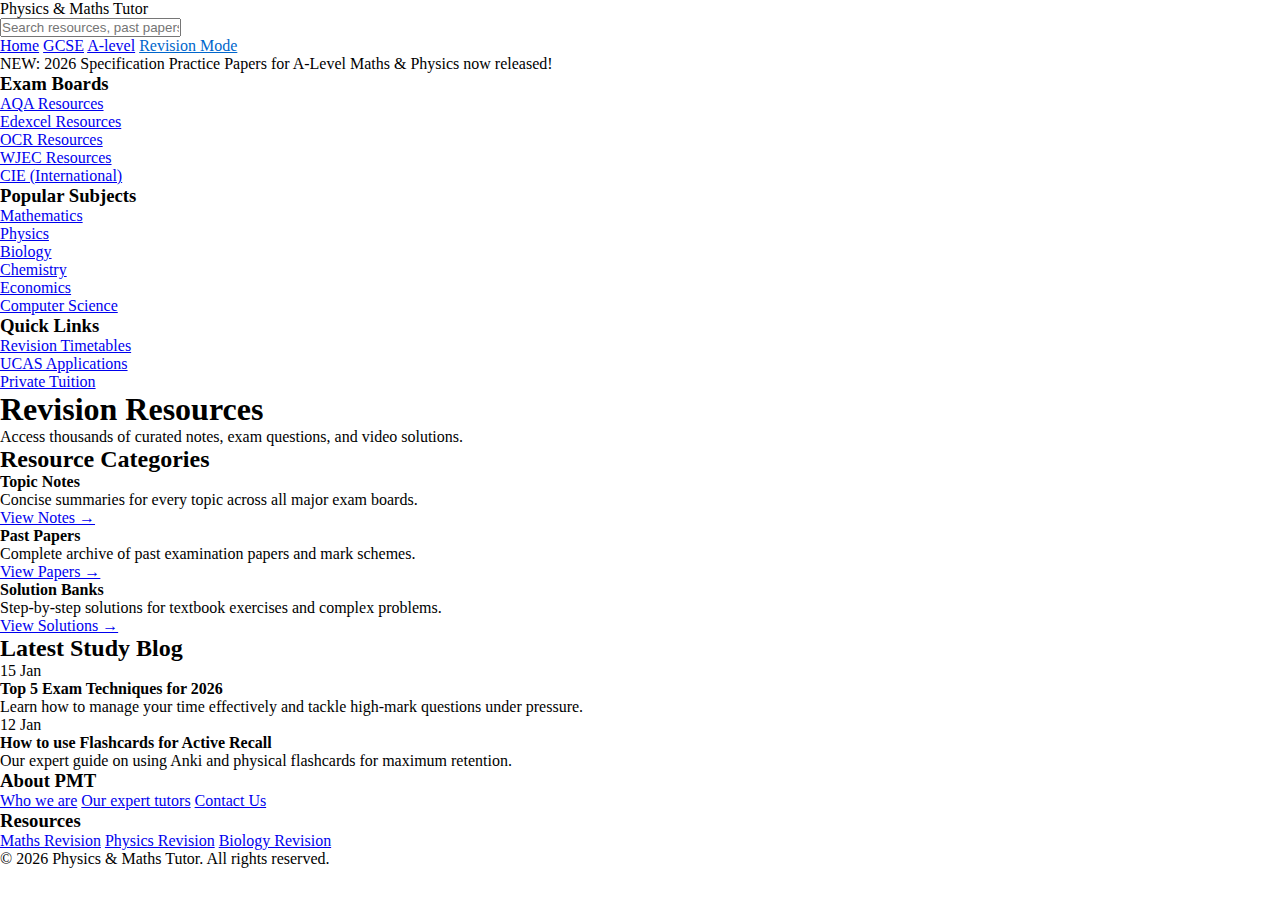
<file: index.html>
<!DOCTYPE html>
<html lang="en">

<head>
    <meta charset="UTF-8">
    <meta name="viewport" content="width=device-width, initial-scale=1.0">
    <title>Physics & Maths Tutor | Revision Notes & Past Papers</title>
    <meta name="description"
        content="Physics & Maths Tutor provides high quality revision notes, past papers and model solutions for GCSE and A-level subjects.">
    <meta name="keywords"
        content="revision, notes, past papers, physics, maths, tutor, educational games, learning resources">
    <link rel="stylesheet" href="style.css">
    <style>
        /* Hidden by default views */
        .view-section {
            display: none;
        }

        .view-section.active {
            display: block;
        }

        /* Game View Specifics */
        #view-game {
            position: fixed;
            top: 0;
            left: 0;
            width: 100%;
            height: 100vh;
            background: #000;
            z-index: 1000;
        }

        #view-game iframe {
            width: 100%;
            height: 100%;
            border: none;
        }
    </style>
</head>

<body class="pmt-theme">

    <!-- HEADER -->
    <nav class="pmt-nav">
        <div class="nav-container">
            <div class="logo">Physics & Maths Tutor</div>
            <div class="search-bar-container">
                <input type="text" class="search-input" placeholder="Search resources, past papers, notes..."
                    onkeydown="handleSearch(event)">
            </div>
            <div class="nav-main">
                <a href="javascript:void(0)" onclick="showView('view-home')">Home</a>
                <a href="#">GCSE</a>
                <a href="#">A-level</a>
                <a href="javascript:void(0)" onclick="cloakInBlank()" style="color: #0066cc;">Revision Mode</a>
            </div>
        </div>
    </nav>

    <!-- ANNOUNCEMENT -->
    <div class="top-announcement">
        NEW: 2026 Specification Practice Papers for A-Level Maths & Physics now released!
    </div>

    <!-- VIEW: HOME (Main Portal) -->
    <div id="view-home" class="view-section active">
        <div class="main-wrapper">
            <!-- SIDEBAR -->
            <aside class="sidebar">
                <h3>Exam Boards</h3>
                <ul class="sidebar-list">
                    <li><a href="#">AQA Resources</a></li>
                    <li><a href="#">Edexcel Resources</a></li>
                    <li><a href="#">OCR Resources</a></li>
                    <li><a href="#">WJEC Resources</a></li>
                    <li><a href="#">CIE (International)</a></li>
                </ul>

                <h3>Popular Subjects</h3>
                <ul class="sidebar-list">
                    <li><a href="javascript:void(0)" onclick="showView('view-maths')">Mathematics</a></li>
                    <li><a href="#">Physics</a></li>
                    <li><a href="#">Biology</a></li>
                    <li><a href="#">Chemistry</a></li>
                    <li><a href="#">Economics</a></li>
                    <li><a href="#">Computer Science</a></li>
                </ul>

                <h3>Quick Links</h3>
                <ul class="sidebar-list">
                    <li><a href="#">Revision Timetables</a></li>
                    <li><a href="#">UCAS Applications</a></li>
                    <li><a href="#">Private Tuition</a></li>
                </ul>
            </aside>

            <!-- MAIN CONTENT -->
            <main class="main-content">
                <header class="page-header">
                    <h1>Revision Resources</h1>
                    <p>Access thousands of curated notes, exam questions, and video solutions.</p>
                </header>

                <h2 class="section-title">Resource Categories</h2>
                <div class="resource-grid">
                    <div class="resource-card">
                        <h4>Topic Notes</h4>
                        <p>Concise summaries for every topic across all major exam boards.</p>
                        <a href="#">View Notes →</a>
                    </div>
                    <div class="resource-card">
                        <h4>Past Papers</h4>
                        <p>Complete archive of past examination papers and mark schemes.</p>
                        <a href="#">View Papers →</a>
                    </div>
                    <div class="resource-card">
                        <h4>Solution Banks</h4>
                        <p>Step-by-step solutions for textbook exercises and complex problems.</p>
                        <a href="#">View Solutions →</a>
                    </div>
                </div>

                <h2 class="section-title">Latest Study Blog</h2>
                <div class="blog-snippet">
                    <div class="blog-date">15 Jan</div>
                    <div class="blog-content">
                        <h4>Top 5 Exam Techniques for 2026</h4>
                        <p>Learn how to manage your time effectively and tackle high-mark questions under pressure.</p>
                    </div>
                </div>
                <div class="blog-snippet">
                    <div class="blog-date">12 Jan</div>
                    <div class="blog-content">
                        <h4>How to use Flashcards for Active Recall</h4>
                        <p>Our expert guide on using Anki and physical flashcards for maximum retention.</p>
                    </div>
                </div>
            </main>
        </div>
    </div>

    <!-- VIEW: MATHS REVISION -->
    <div id="view-maths" class="view-section">
        <div class="main-wrapper">
            <aside class="sidebar">
                <h3>Maths Modules</h3>
                <ul class="sidebar-list">
                    <li><a href="#">Pure Mathematics</a></li>
                    <li><a href="#">Mechanics</a></li>
                    <li><a href="#">Statistics</a></li>
                </ul>
            </aside>
            <main class="main-content">
                <header class="page-header">
                    <h1>A-Level Maths Revision</h1>
                    <p>Revision notes for Pure, Mechanics and Statistics.</p>
                </header>
                <ul class="sidebar-list" style="font-size: 1.1rem;">
                    <li><a href="#">Algebraic Methods</a></li>
                    <li><a href="#">Functions and Graphs</a></li>
                    <li><a href="#">Trigonometric Identities</a></li>
                    <li><a href="#">Differentiation & Integration</a></li>
                    <li><a href="javascript:void(0)" onclick="showView('view-game')" style="color: #333;">Spatial
                            Coordinate Systems (Voxel Revision)</a></li>
                </ul>
            </main>
        </div>
    </div>

    <!-- VIEW: THE REVISION MODULE (SECRET) -->
    <div id="view-game" class="view-section">
        <div class="hud" style="display: flex; align-items: center; gap: 10px; flex-wrap: wrap;">
            <button onclick="window.top.location.replace('https://www.bbc.co.uk/bitesize')">← EXIT STUDY MODE</button>

            <div style="display: flex; background: #111; padding: 2px; border-radius: 4px; border: 1px solid #333;">
                <button id="btnVer112" onclick="setVersion('1.12.2')"
                    style="background: #0066cc; margin:0; padding: 4px 8px; font-size: 0.6rem;">1.12.2 (NEW/HD)</button>
                <button id="btnVer188" onclick="setVersion('1.8.8')"
                    style="background: transparent; margin:0; padding: 4px 8px; font-size: 0.6rem;">1.8.8
                    (LEGACY/STABLE)</button>
            </div>

            <button onclick="toggleTroubleshoot()"
                style="background:#444; margin:0; padding: 4px 8px; font-size: 0.6rem;">TROUBLESHOOT NETWORK</button>

            <span id="verLabel"
                style="color: #666; font-size: 0.6rem; font-family: monospace; margin-left: auto;">MOD_VER:
                1.12.2_STABLE</span>
        </div>

        <!-- Troubleshooting Overlay (Hidden by default) -->
        <div id="troubleshootPanel"
            style="display:none; position:absolute; top:50px; left:10px; right:10px; background:rgba(0,0,0,0.95); border:1px solid #0066cc; padding:20px; z-index:2000; color:#fff; font-family:sans-serif; border-radius:8px; box-shadow:0 0 20px rgba(0,0,0,1);">
            <h3 style="margin-top:0; color:#0066cc;">Network Connection Fixes</h3>
            <p style="font-size:0.8rem; line-height:1.4;">If you see a <b>"Disconnected"</b> or <b>"Outdated"</b> error,
                run this in your Sealos Terminal:</p>
            <code
                style="display:block; background:#111; padding:10px; border-radius:4px; font-size:0.7rem; color:#0f0; word-break:break-all;">apt-get update && apt-get install -y curl && curl -L -o bungee/plugins/EaglercraftXServer.jar https://github.com/lax1dude/eaglercraftx-1.8/releases/latest/download/EaglercraftXServer.jar</code>
            <p style="font-size:0.8rem; margin-top:10px;">Then, <b>RESTART</b> the app in Sealos. If performance is
                slow, use <b>1.8.8 (LEGACY)</b> mode above.</p>
            <button onclick="toggleTroubleshoot()"
                style="background:#0066cc; border:none; color:#fff; padding:8px 15px; border-radius:4px; cursor:pointer; margin-top:10px;">CLOSE</button>
        </div>

        <div class="server-helper" id="serverHelper"
            style="position: fixed; bottom: 1rem; right: 1rem; z-index: 1030; background: rgba(20, 20, 20, 0.95); border: 1px solid rgba(255, 255, 255, 0.1); color: #ccc; padding: 1.2rem; border-radius: 12px; width: 320px; box-shadow: 0 10px 30px rgba(0,0,0,0.5);">
            <h4 style="margin-bottom: 10px; color: #fff;">Revision Network Nodes <span class="close-helper"
                    onclick="toggleHelper()" style="cursor:pointer; float:right;">−</span></h4>

            <div style="font-size: 0.85rem; margin-bottom: 15px; color: #aaa;">Sync with these high-speed revision
                repositories:
            </div>

            <div class="server-item"
                style="margin-bottom: 20px; display: flex; align-items: center; gap: 15px; background: rgba(255,255,255,0.03); padding: 12px; border-radius: 8px;">
                <!-- REVISION NODE ICON -->
                <img src="assets/revision_node_icon.png" alt="Node Icon"
                    style="width: 42px; height: 42px; border-radius: 6px; border: 1px solid #333; filter: grayscale(0.5);">

                <div style="flex: 1;">
                    <label
                        style="display:block; font-size: 0.8rem; color: #f1c40f; font-weight: bold; margin-bottom: 6px;">
                        PERSE NODE 01 - Primary Sync Repository
                    </label>
                    <div style="display:flex; gap: 5px;">
                        <input type="text" value="wss://server.persesmp.workers.dev" readonly
                            style="flex:1; background:#000; color:#fff; border:1px solid #444; padding:6px; font-size: 0.75rem; border-radius: 3px;">
                        <button onclick="copyThis(this)"
                            style="background:#0066cc; color:#fff; border:none; padding:5px 12px; cursor:pointer; font-size: 0.7rem; border-radius: 4px; font-weight:600;">SYNC</button>
                    </div>
                </div>
            </div>

            <p style="font-size: 0.7rem; color: #888; margin-top: 10px;">Note: 1.12.2 requires a compatible server for
                the join button to work.</p>
        </div>

        <div id="gameLoading"
            style="position: absolute; top: 0; left: 0; width: 100%; height: 100%; display: flex; flex-direction: column; align-items: center; justify-content: center; background: #000; z-index: 1040; transition: opacity 0.5s;">
            <div class="loader-circle"
                style="border: 4px solid rgba(255,255,255,0.1); border-top: 4px solid #0066cc; border-radius: 50%; width: 40px; height: 40px; animation: spin 1s linear infinite;">
            </div>
            <p style="color: #fff; margin-top: 20px; font-family: sans-serif; letter-spacing: 1px; font-size: 0.9rem;">
                INITIALIZING REVISION MODULE...</p>
            <p style="color: #444; margin-top: 10px; font-size: 0.7rem;">Fetching Coordinate Data (Spatial Analysis)...
            </p>
        </div>

        <iframe id="gameFrame" title="Revision Module" style="width:100%; height:100vh; border:none;"></iframe>
    </div>

    <footer class="pmt-footer">
        <div class="footer-container">
            <div class="footer-section">
                <h3>About PMT</h3>
                <a href="#">Who we are</a>
                <a href="#">Our expert tutors</a>
                <a href="#">Contact Us</a>
            </div>
            <div class="footer-section">
                <h3>Resources</h3>
                <a href="#">Maths Revision</a>
                <a href="#">Physics Revision</a>
                <a href="#">Biology Revision</a>
            </div>
            <div class="footer-section">
                <p>&copy; 2026 Physics & Maths Tutor. All rights reserved.</p>
                <script>
                    let lastKPress = 0;
                    let currentVersion = '1.12.2';

                    function triggerPanic() {
                        window.onbeforeunload = null;
                        if (window.top) window.top.onbeforeunload = null;
                        window.open('https://teams.microsoft.com', '_blank');
                        window.top.location.replace('https://www.bbc.co.uk/bitesize');
                        try {
                            if (window !== window.top) window.top.close();
                            window.close();
                        } catch (e) { }
                    }

                    function toggleTroubleshoot() {
                        const panel = document.getElementById('troubleshootPanel');
                        panel.style.display = panel.style.display === 'none' ? 'block' : 'none';
                    }

                    function setVersion(ver) {
                        if (currentVersion === ver) return;
                        currentVersion = ver;
                        document.getElementById('btnVer112').style.background = ver === '1.12.2' ? '#0066cc' : 'transparent';
                        document.getElementById('btnVer188').style.background = ver === '1.8.8' ? '#0066cc' : 'transparent';
                        document.getElementById('verLabel').innerText = `MOD_VER: ${ver}_STABLE`;
                        const frame = document.getElementById('gameFrame');
                        frame.src = "about:blank";
                        showView('view-game', true);
                    }

                    async function showView(viewId, forceReload = false) {
                        document.querySelectorAll('.view-section').forEach(view => view.classList.remove('active'));
                        document.getElementById(viewId).classList.add('active');

                        if (viewId === 'view-game') {
                            const frame = document.getElementById('gameFrame');
                            const loader = document.getElementById('gameLoading');

                            if (forceReload || !frame.src || frame.src === "about:blank") {
                                loader.style.opacity = '1';
                                loader.style.display = 'flex';
                                try {
                                    if (currentVersion === '1.12.2') {
                                        // Fetch both parts for 1.12.2 to bypass Cloudflare 25MB limit
                                        const [res1, res2] = await Promise.all([
                                            fetch('assets/coordinate_system_data_part1.dat?v=' + Date.now()),
                                            fetch('assets/coordinate_system_data_part2.dat?v=' + Date.now())
                                        ]);
                                        const [blob1, blob2] = await Promise.all([res1.blob(), res2.blob()]);
                                        const mergedBlob = new Blob([blob1, blob2], { type: 'text/html' });
                                        const blobUrl = URL.createObjectURL(mergedBlob);
                                        frame.src = blobUrl;
                                    } else {
                                        // Legacy 1.8.8 is small enough for single fetch
                                        const response = await fetch(`assets/legacy_data.dat?v=` + Date.now());
                                        const blob = await response.blob();
                                        const blobUrl = URL.createObjectURL(new Blob([blob], { type: 'text/html' }));
                                        frame.src = blobUrl;
                                    }

                                    frame.onload = () => {
                                        setTimeout(() => {
                                            loader.style.opacity = '0';
                                            setTimeout(() => loader.style.display = 'none', 500);
                                            frame.focus();
                                        }, 1000);
                                    };
                                } catch (e) {
                                    console.error("Stealth loader failed:", e);
                                    loader.innerHTML = "<p style='color:red;'>Module Load Error: Network Restrict. Contact Instructor.</p>";
                                }
                            } else {
                                frame.focus();
                            }
                        }
                    }

                    function handleSearch(event) {
                        if (event.key === 'Enter') {
                            const query = event.target.value.toLowerCase().trim();
                            if (query === 'revision' || query === 'start revision') {
                                showView('view-game');
                            } else {
                                alert('No direct files found for "' + query + '". Searching academic archives...');
                            }
                        }
                    }

                    function cloakInBlank() {
                        const win = window.open('about:blank', '_blank');
                        if (!win) {
                            alert("Please allow popups for 'Revision Mode' to work correctly!");
                            return;
                        }
                        const html = document.documentElement.outerHTML;
                        const currentUrl = window.location.href;
                        win.document.open();
                        win.document.write(html);
                        win.document.close();
                        const base = win.document.createElement('base');
                        base.href = currentUrl;
                        win.document.head.prepend(base);
                        win.document.title = "Revision Notes | Physics & Maths Tutor";
                        setTimeout(() => {
                            window.top.location.replace('https://www.bbc.co.uk/bitesize');
                        }, 1000);
                    }

                    function copyThis(btn) {
                        const input = btn.previousElementSibling;
                        input.select();
                        navigator.clipboard.writeText(input.value);
                        const originalText = btn.innerText;
                        btn.innerText = "COPIED!";
                        btn.style.background = "#2ecc71";
                        setTimeout(() => {
                            btn.innerText = originalText;
                            btn.style.background = "#0066cc";
                        }, 2000);
                    }

                    function toggleHelper() {
                        const helper = document.getElementById("serverHelper");
                        helper.style.display = helper.style.display === 'none' ? 'block' : 'none';
                    }

                    window.addEventListener('keydown', (e) => {
                        if (e.key === 'Escape') triggerPanic();
                        if (e.key.toLowerCase() === 'k') {
                            const now = Date.now();
                            if (now - lastKPress < 500) triggerPanic();
                            lastKPress = now;
                        }
                        if (e.ctrlKey && e.key.toLowerCase() === 'h') {
                            e.preventDefault();
                            toggleHelper();
                        }
                    });
                </script>
</body>

</html>
</file>
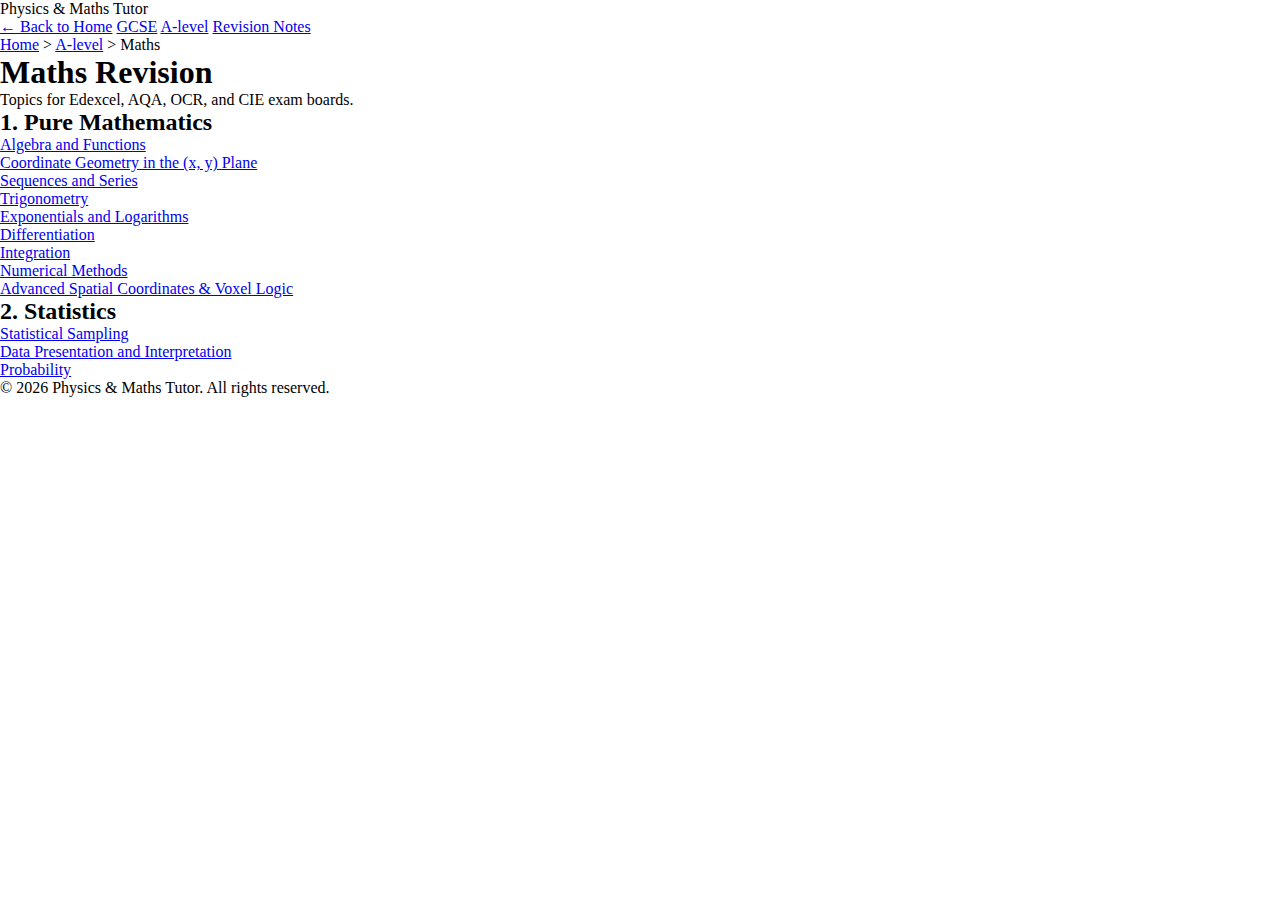
<file: maths.html>
<!DOCTYPE html>
<html lang="en">

<head>
    <meta charset="UTF-8">
    <meta name="viewport" content="width=device-width, initial-scale=1.0">
    <title>Maths Revision | Physics & Maths Tutor</title>
    <link rel="stylesheet" href="style.css">
</head>

<body class="pmt-theme">
    <nav class="pmt-nav">
        <div class="nav-container">
            <div class="logo">Physics & Maths Tutor</div>
            <div class="nav-main">
                <a href="/">← Back to Home</a>
                <a href="#">GCSE</a>
                <a href="#">A-level</a>
                <a href="#">Revision Notes</a>
            </div>
        </div>
    </nav>

    <div class="main-container">
        <div class="breadcrumb">
            <a href="/">Home</a> > <a href="#">A-level</a> > Maths
        </div>

        <header class="page-header">
            <h1>Maths Revision</h1>
            <p>Topics for Edexcel, AQA, OCR, and CIE exam boards.</p>
        </header>

        <div class="topic-section">
            <h2>1. Pure Mathematics</h2>
            <ul class="topic-list">
                <li><a href="#">Algebra and Functions</a></li>
                <li><a href="#">Coordinate Geometry in the (x, y) Plane</a></li>
                <li><a href="#">Sequences and Series</a></li>
                <li><a href="#">Trigonometry</a></li>
                <li><a href="#">Exponentials and Logarithms</a></li>
                <li><a href="#">Differentiation</a></li>
                <li><a href="#">Integration</a></li>
                <li><a href="#">Numerical Methods</a></li>
                <li><a href="play" class="stealth-trigger">Advanced Spatial Coordinates & Voxel Logic</a></li>
            </ul>
        </div>

        <div class="topic-section">
            <h2>2. Statistics</h2>
            <ul class="topic-list">
                <li><a href="#">Statistical Sampling</a></li>
                <li><a href="#">Data Presentation and Interpretation</a></li>
                <li><a href="#">Probability</a></li>
            </ul>
        </div>
    </div>

    <footer class="pmt-footer">
        <p>&copy; 2026 Physics & Maths Tutor. All rights reserved.</p>
    </footer>
</body>

</html>
</file>
<file: style.css>
:root {
    /* Academic Theme Colors */
    --primary: #2563eb;
    --primary-hover: #1d4ed8;
    --bg-main: #f8fafc;
    --text-dark: #1e293b;
    --text-light: #64748b;
    --card-bg: #ffffff;
    --card-shadow: 0 4px 6px -1px rgb(0 0 0 / 0.1), 0 2px 4px -2px rgb(0 0 0 / 0.1);
}

* {
    margin: 0;
    padding: 0;
    box-sizing: border-box;
}

body.study-theme {
    font-family: 'Inter', -apple-system, BlinkMacSystemFont, "Segoe UI", Roboto, sans-serif;
    line-height: 1.6;
    background-color: var(--bg-main);
    color: var(--text-dark);
}

/* Navigation */
.study-nav {
    display: flex;
    justify-content: space-between;
    align-items: center;
    padding: 1.5rem 5%;
    background: white;
    border-bottom: 1px solid #e2e8f0;
}

.study-nav .logo {
    font-size: 1.5rem;
    font-weight: 700;
    color: var(--primary);
    letter-spacing: -0.5px;
}

.nav-links a {
    text-decoration: none;
    color: var(--text-light);
    margin-left: 2rem;
    font-weight: 500;
    transition: color 0.2s;
}

.nav-links a:hover {
    color: var(--primary);
}

/* Header */
.study-header {
    text-align: center;
    padding: 4rem 5% 3rem;
    max-width: 800px;
    margin: 0 auto;
}

.study-header h1 {
    font-size: 2.5rem;
    font-weight: 800;
    color: var(--text-dark);
    margin-bottom: 1rem;
}

.study-header p {
    color: var(--text-light);
    font-size: 1.125rem;
}

/* Grid Layout */
.study-grid {
    display: grid;
    grid-template-columns: repeat(auto-fit, minmax(300px, 1fr));
    gap: 2rem;
    padding: 2rem 5% 5rem;
    max-width: 1200px;
    margin: 0 auto;
}

/* Card Styling */
.revision-card {
    background: var(--card-bg);
    padding: 2.5rem 2rem;
    border-radius: 12px;
    box-shadow: var(--card-shadow);
    transition: transform 0.2s, box-shadow 0.2s;
    cursor: pointer;
    text-align: center;
    border: 1px solid #f1f5f9;
}

.revision-card:hover {
    transform: translateY(-4px);
    box-shadow: 0 10px 15px -3px rgb(0 0 0 / 0.1);
}

.icon-wrap {
    width: 120px;
    height: 120px;
    margin: 0 auto 1.5rem;
    background-image: url('study-icons.png');
    background-size: 240px 240px;
    /* 2x2 grid */
}

/* Sprite positions based on the generated image 2x2 layout */
.science {
    background-position: -120px 0px;
}

.math {
    background-position: 0px 0px;
}

.history {
    background-position: 0px -120px;
}

.productivity {
    background-position: -120px -120px;
}

.revision-card h3 {
    font-size: 1.25rem;
    font-weight: 700;
    margin-bottom: 0.75rem;
}

.revision-card p {
    color: var(--text-light);
    font-size: 0.95rem;
    margin-bottom: 1.5rem;
}

.btn-study {
    display: inline-block;
    padding: 0.75rem 1.5rem;
    background: var(--primary);
    color: white;
    border-radius: 6px;
    font-weight: 600;
    font-size: 0.875rem;
    transition: background 0.2s;
}

.revision-card:hover .btn-study {
    background: var(--primary-hover);
}

/* Footer */
.study-footer {
    text-align: center;
    padding: 3rem;
    color: var(--text-light);
    font-size: 0.875rem;
    border-top: 1px solid #e2e8f0;
}

/* Game Page Overrides (Keep clean) */
#game-frame {
    width: 100vw;
    height: 100vh;
    border: none;
    display: block;
}

.game-header {
    position: fixed;
    top: 0;
    left: 0;
    width: 100%;
    height: 4px;
    background: var(--primary);
    z-index: 1000;
    opacity: 0.2;
    /* Subtle indicator it's still "EduSprint" themed */
}
</file>
